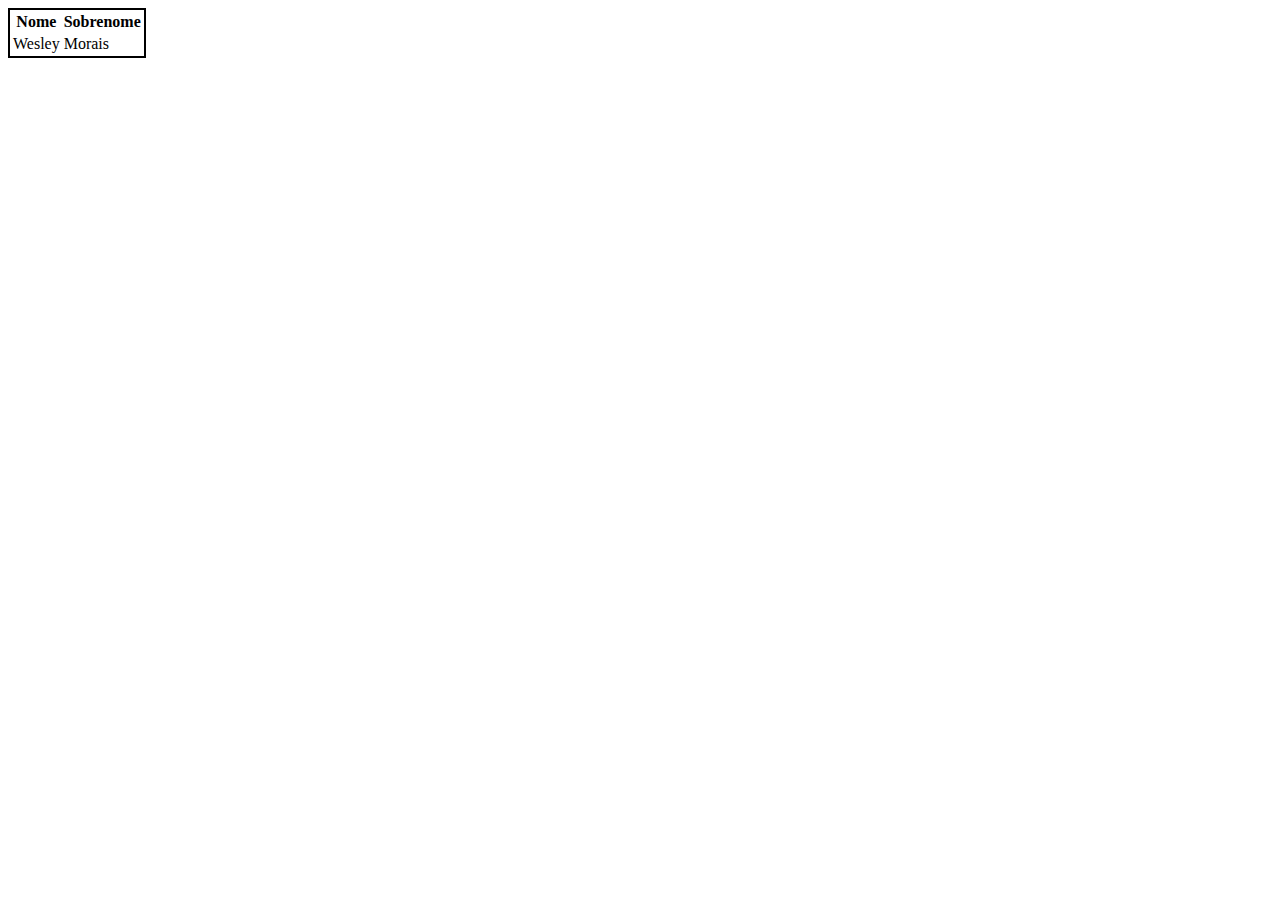
<file: Receita - React#0/react-example/index.html>
<!DOCTYPE html>
<html lang="pt-BR">
<head>
    <meta charset="UTF-8">
    <meta http-equiv="X-UA-Compatible" content="IE=edge">
    <meta name="viewport" content="width=device-width, initial-scale=1.0">
    <title>ReactZero</title>
</head>
<body>
    <div id="app">

    </div>

    <script src="libs/react.js"></script>
    <script src="libs/react-dom.js"></script>

    <script>
        ReactDOM.render(
            React.createElement(
                "table", 
                {
                    id: "table",
                    style: {
                        border: "2px solid"
                    }
                },
                React.createElement(
                    "thead",
                    null,
                    React.createElement(
                        'tr',
                        null,
                        React.createElement(
                            "th",
                            null,
                            "Nome"
                        ),
                        React.createElement(
                            "th",
                            null,
                            "Sobrenome"
                        )
                    ),
                ),
                React.createElement(
                    "tbody",
                    null,
                    React.createElement(
                        "td",
                        null,
                        "Wesley"
                    ),
                    React.createElement(
                        "td",
                        null,
                        "Morais"
                    ) 
                )
            ),
            document.getElementById("app")
        )
    </script>
</body>
</html>
</file>
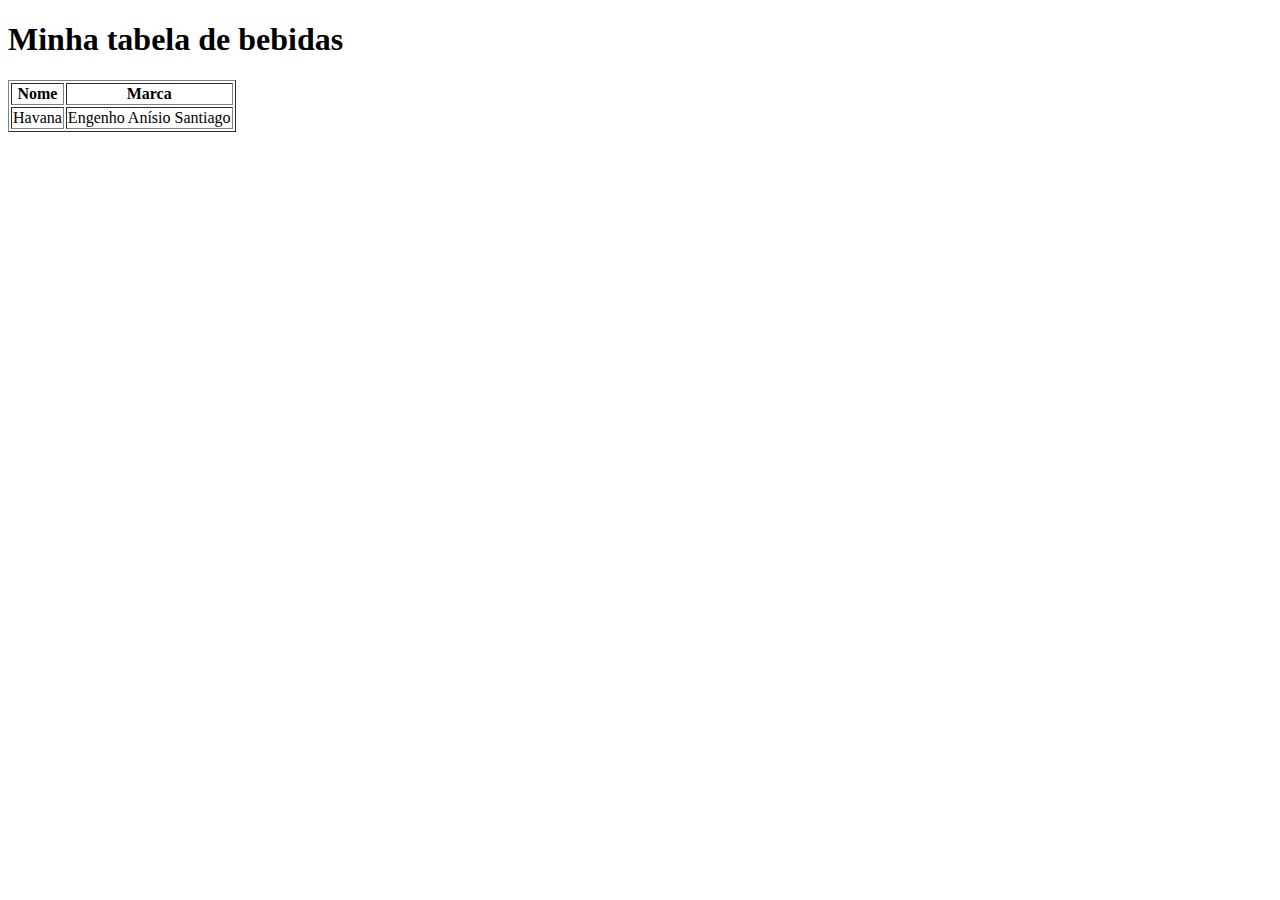
<file: Receita-React#1/react-example/index.html>
<!DOCTYPE html>
<html lang="pt-BR">
<head>
    <meta charset="UTF-8">
    <meta http-equiv="X-UA-Compatible" content="IE=edge">
    <meta name="viewport" content="width=device-width, initial-scale=1.0">
    <title>ReactZero</title>

</head>
<body>
    <div id="app">

    </div>

    <script src="libs/react.js"></script>
    <script src="libs/react-dom.js"></script>
    <script src="libs/babel.js" ></script>
    <script type="text/babel" src="src/TabelaBebidas.js" ></script>
    <script type="text/babel" src="src/Cabecalho.js" ></script>

    <script type="text/babel">
        ReactDOM.render(
            <div>
                <Cabecalho/>
                <TabelaBebidas/>
            </div>
            ,document.getElementById("app"))
    </script>
</body>
</html>
</file>
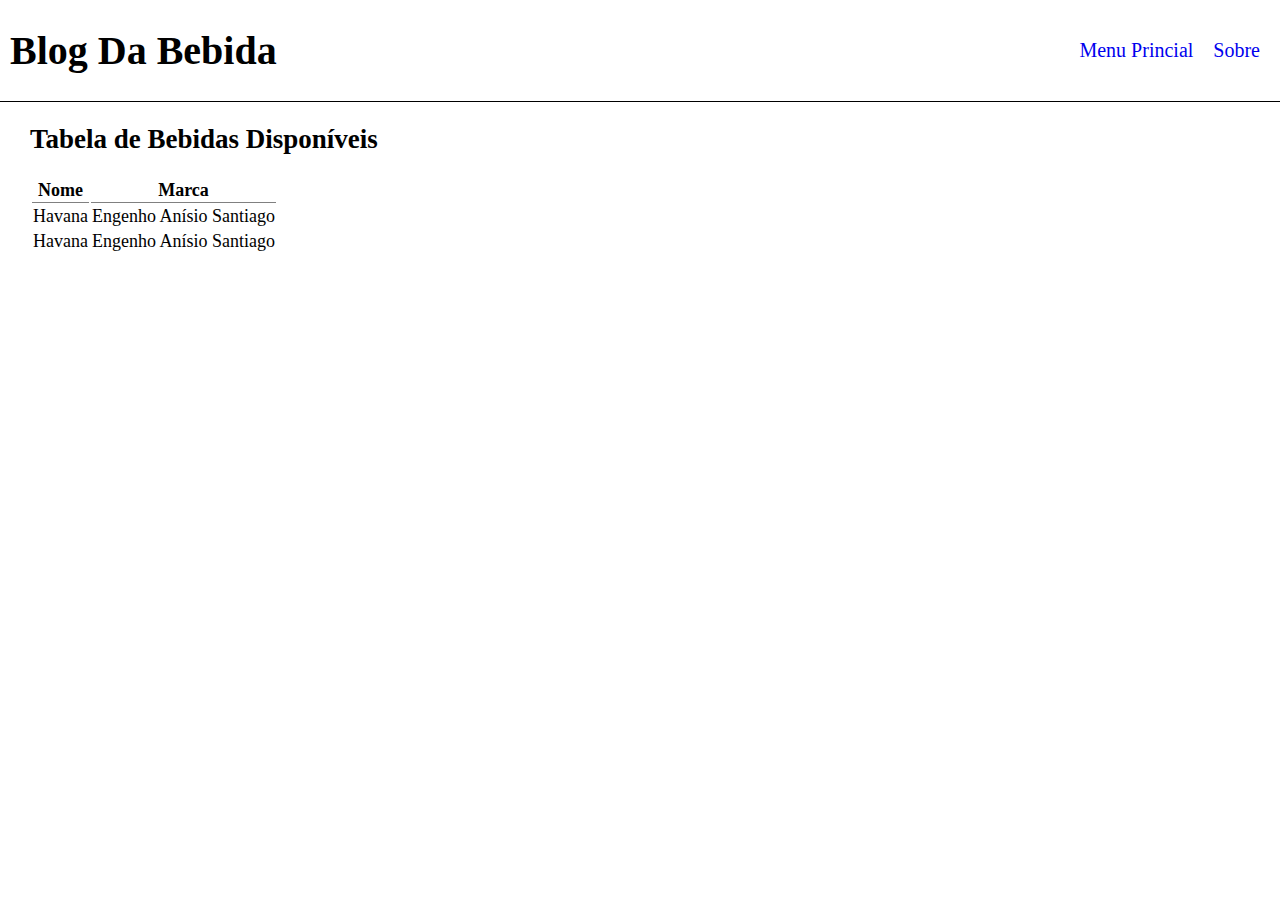
<file: Receita-React#2/react-example/index.html>
<!DOCTYPE html>
<html lang="pt-BR">
<head>
    <meta charset="UTF-8">
    <meta http-equiv="X-UA-Compatible" content="IE=edge">
    <meta name="viewport" content="width=device-width, initial-scale=1.0">
    <title>ReactZero</title>
    <link rel="stylesheet" href="src/css/estilo.css">
</head>
<body>
    <div id="app">

    </div>

    <script src="libs/react.js"></script>
    <script src="libs/react-dom.js"></script>
    <script src="libs/babel.js" ></script>
    <script type="text/babel" src="src/TabelaBebidas.js" ></script>
    <script type="text/babel" src="src/Menu.js" ></script>

    <script type="text/babel">
        ReactDOM.render(
            <div>
                <Menu/>
                <TabelaBebidas titulo="Tabela de Bebidas Disponíveis"/>
            </div>
            ,document.getElementById("app"))
    </script>
</body>
</html>
</file>
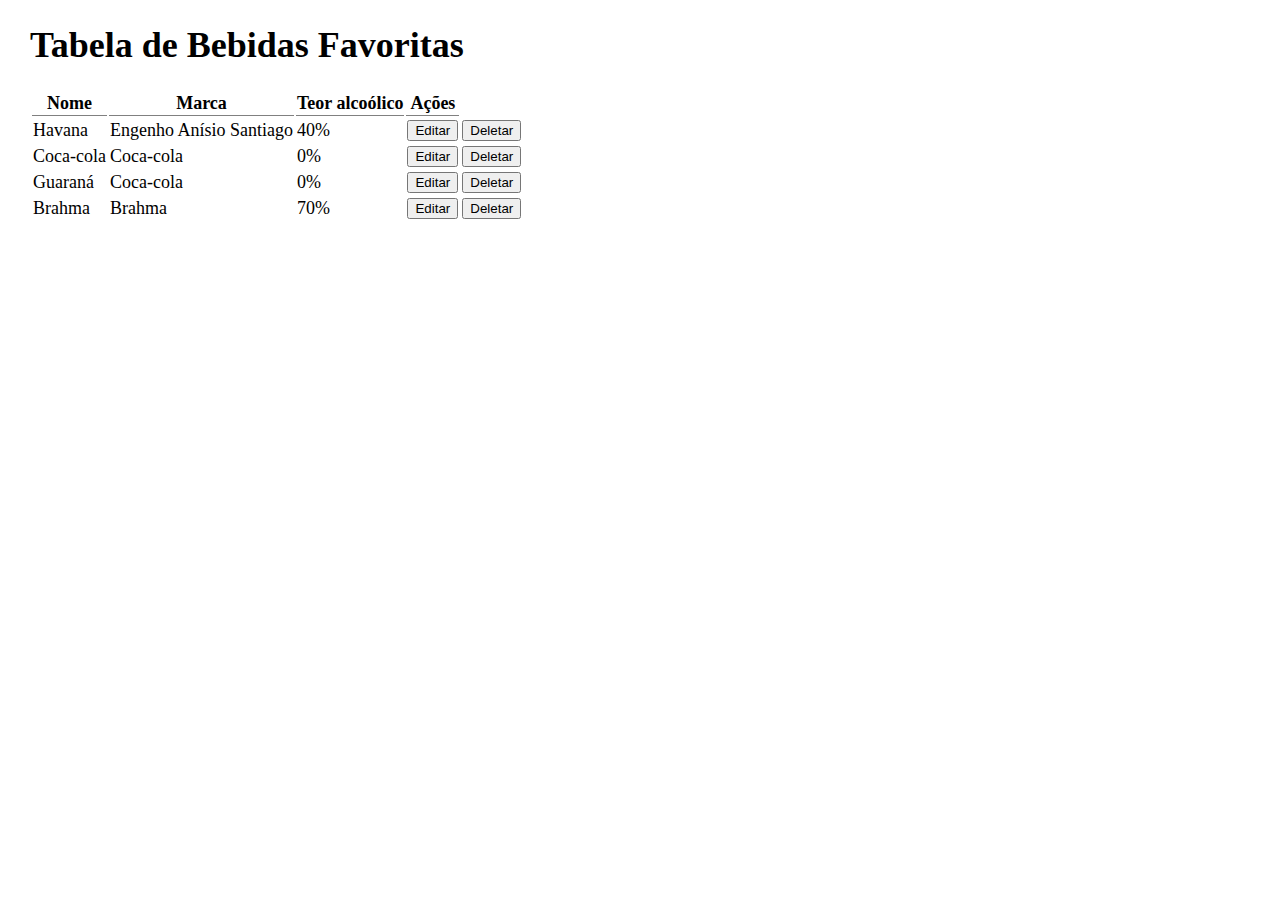
<file: Receita-React#3/react-example/index.html>
<!DOCTYPE html>
<html>
   <head>
      <title>ReceitaReact - 3</title>    
      <style>
          
        body{
            margin: 0;
            padding: 0;
        }
        #containerTabela{
            margin-left: 30px;
            font-size: 18px;
        }

        #tabela thead th{
            border-bottom: 1px solid gray;
            font-size: 18px;
        }



      </style>  
   </head>
   <body>      
        <div id="app"></div>

        <script src="libs/react.js"></script>
        <script src="libs/react-dom.js"></script>
        <script src="libs/babel.js"></script>
        <script type="text/babel" src="src/TabelaBebidas.js"></script>
        <script type="text/babel">        

            const valoresCabecalho = ["Nome", "Marca","Teor alcoólico","Ações"];
            const conteudo = [
                {nome:"Havana", marca:"Engenho Anísio Santiago", teor_alcoolico:"40%"},
                {nome:"Coca-cola", marca:"Coca-cola", teor_alcoolico:"0%"},
                {nome:"Guaraná", marca:"Coca-cola", teor_alcoolico:"0%"},
                {nome:"Brahma", marca:"Brahma", teor_alcoolico:"70%"},
                
            ]

            ReactDOM.render(
                <TabelaBebidas 
                    titulo="Tabela de Bebidas Favoritas" 
                    cabecalhos={valoresCabecalho}
                    conteudo={conteudo} />,
                document.getElementById("app")
            )
      </script>
   </body>
</html>
</file>
<file: Receita-React#2/react-example/src/css/estilo.css>
body{
    margin: 0;
    padding: 0;
}

#menu{
    display: flex;
    align-items: center;
    justify-content: space-between;
    border-bottom: 1px solid #000;
}

#navegacao{
    display: inline-flex;

}

.ancora a,li{
    margin-right: 10px;
    font-size: 20px;
    
    list-style: none;
    text-decoration: none;
}

#tituloPagina{
    font-size: 40px;
    margin-left: 10px;
    text-transform: capitalize;
}

#containerTabela{
    margin-left: 30px;
    font-size: 18px;
}

#tabela thead th{
    border-bottom: 1px solid gray;
    font-size: 18px;
}
</file>
